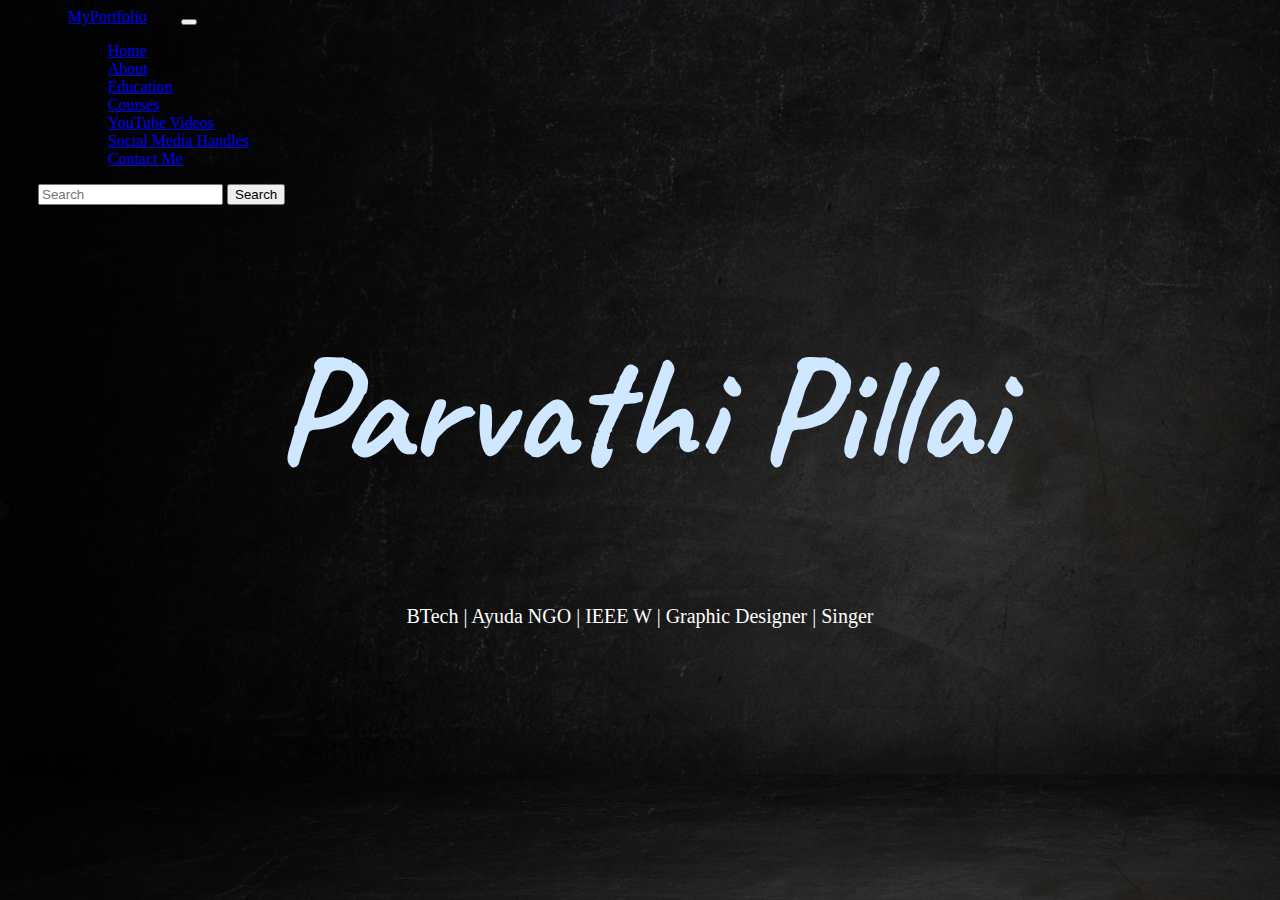
<file: index.html>
<!doctype html>
<html lang="en">

<head>
    <!-- Required meta tags -->
    <meta charset="utf-8">
    <meta name="viewport" content="width=device-width, initial-scale=1">

    <!-- Bootstrap CSS -->
    <link href="https://cdn.jsdelivr.net/npm/bootstrap@5.1.3/dist/css/bootstrap.min.css" rel="stylesheet"
        integrity="sha384-1BmE4kWBq78iYhFldvKuhfTAU6auU8tT94WrHftjDbrCEXSU1oBoqyl2QvZ6jIW3" crossorigin="anonymous">

    <title>Home</title>
    <link rel="preconnect" href="https://fonts.googleapis.com">
    <link rel="preconnect" href="https://fonts.gstatic.com" crossorigin>
    <link href="https://fonts.googleapis.com/css2?family=Caveat:wght@700&display=swap" rel="stylesheet">
    <link rel="stylesheet" href="styles.css">
</head>

<body class = "dark-bg">
    <nav class="navbar navbar-expand-lg navbar-dark bg-dark">
        <div class="container-fluid" style="padding-left: 30px; padding-right: 30px;">
            <a class="navbar-brand" href="#" style="padding-left: 30px; padding-right: 30px;">MyPortfolio</a>
            <button class="navbar-toggler" type="button" data-bs-toggle="collapse"
                data-bs-target="#navbarSupportedContent" aria-controls="navbarSupportedContent" aria-expanded="false"
                aria-label="Toggle navigation">
                <span class="navbar-toggler-icon"></span>
            </button>
            <div class="collapse navbar-collapse" id="navbarSupportedContent">
                <ul class="navbar-nav me-auto mb-2 mb-lg-0">
                    <li class="nav-item">
                        <a class="nav-link active" aria-current="page" href="index.html" style=" padding-left: 30px; padding-right: 30px;">Home</a>
                    </li>
                    <li class="nav-item">
                        <a class="nav-link " href="about.html" style=" padding-left: 30px; padding-right: 30px;">About</a>
                    </li>
                    <li class="nav-item">
                        <a class="nav-link" href="edu.html" style=" padding-left: 30px; padding-right: 30px;">Education</a>
                    </li>
                    <li class="nav-item">
                        <a class="nav-link" href="courses.html" style=" padding-left: 30px; padding-right: 30px;">Courses</a>
                    </li>
                    <li class="nav-item">
                        <a class="nav-link" href="yt.html" style=" padding-left: 30px; padding-right: 30px;">YouTube Videos</a>
                    </li>
                    <li class="nav-item">
                        <a class="nav-link" href="social.html" style=" padding-left: 30px; padding-right: 30px;">Social Media Handles</a>
                    </li>
                    <li class="nav-item">
                        <a class="nav-link" href="mailto:parvathippillai@gmail.com" style=" padding-left: 30px; padding-right: 30px;">Contact Me</a>
                    </li>
                   

                </ul>
                <form class="d-flex">
                    <input class="form-control me-2" type="search" placeholder="Search" aria-label="Search">
                    <button class="btn btn-outline-success" type="submit">Search</button>
                </form>
             
            </div>
        </div>
    </nav>

    <center>
        <div class="container" style="margin-top:40px">
            <div class="row row-cols-1 row-cols-lg-1 row-cols-sm-1">
                <div class="col">
                    <h1 style="color:rgb(207, 232, 255); font-size: 150px; font-family: 'Caveat', cursive; margin-top: 110px;">Parvathi Pillai</h1>
                </div>

                

            </div>
            <div class="row">
                <p style="color:rgb(255, 255, 255); font-size: 20px;">BTech | Ayuda NGO | IEEE W | Graphic Designer | Singer</p>
            </div>
            
        </div>

    </center>
  

    

 
    

       
        
      
        


  














    <!-- Optional JavaScript; choose one of the two! -->

    <!-- Option 1: Bootstrap Bundle with Popper -->
    <script src="https://cdn.jsdelivr.net/npm/bootstrap@5.1.3/dist/js/bootstrap.bundle.min.js"
        integrity="sha384-ka7Sk0Gln4gmtz2MlQnikT1wXgYsOg+OMhuP+IlRH9sENBO0LRn5q+8nbTov4+1p"
        crossorigin="anonymous"></script>

    <!-- Option 2: Separate Popper and Bootstrap JS -->
    <!--
    <script src="https://cdn.jsdelivr.net/npm/@popperjs/core@2.10.2/dist/umd/popper.min.js" integrity="sha384-7+zCNj/IqJ95wo16oMtfsKbZ9ccEh31eOz1HGyDuCQ6wgnyJNSYdrPa03rtR1zdB" crossorigin="anonymous"></script>
    <script src="https://cdn.jsdelivr.net/npm/bootstrap@5.1.3/dist/js/bootstrap.min.js" integrity="sha384-QJHtvGhmr9XOIpI6YVutG+2QOK9T+ZnN4kzFN1RtK3zEFEIsxhlmWl5/YESvpZ13" crossorigin="anonymous"></script>
    -->
</body>

</html>
</file>
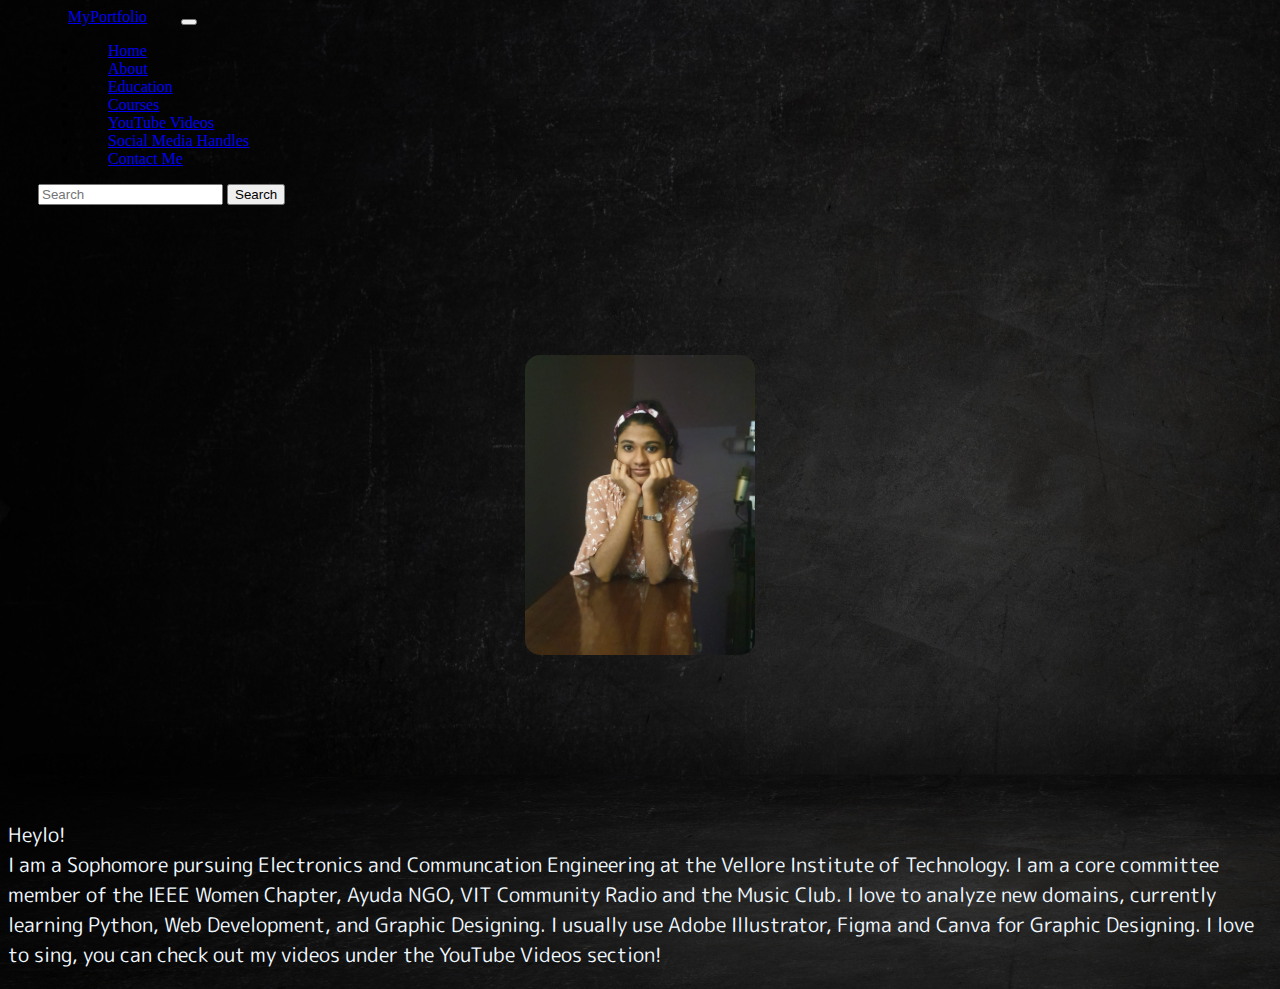
<file: about.html>
<!doctype html>
<html lang="en">

<head>
    <!-- Required meta tags -->
    <meta charset="utf-8">
    <meta name="viewport" content="width=device-width, initial-scale=1">

    <!-- Bootstrap CSS -->
    <link href="https://cdn.jsdelivr.net/npm/bootstrap@5.1.3/dist/css/bootstrap.min.css" rel="stylesheet"
        integrity="sha384-1BmE4kWBq78iYhFldvKuhfTAU6auU8tT94WrHftjDbrCEXSU1oBoqyl2QvZ6jIW3" crossorigin="anonymous">

    <title>About</title>
    <link rel="preconnect" href="https://fonts.googleapis.com">
<link rel="preconnect" href="https://fonts.gstatic.com" crossorigin>
<link href="https://fonts.googleapis.com/css2?family=M+PLUS+Rounded+1c&display=swap" rel="stylesheet">
<link rel="stylesheet" href="styles.css">
</head>

<body class="dark-bg">
    <!-- NAVBAR -->
    <nav class="navbar navbar-expand-lg navbar-dark bg-dark">
        <div class="container-fluid" style=" padding-left: 30px; padding-right: 30px;">
            <a class="navbar-brand" href="#" style=" padding-left: 30px; padding-right: 30px;">MyPortfolio</a>
            <button class="navbar-toggler" type="button" data-bs-toggle="collapse"
                data-bs-target="#navbarSupportedContent" aria-controls="navbarSupportedContent" aria-expanded="false"
                aria-label="Toggle navigation">
                <span class="navbar-toggler-icon"></span>
            </button>
            <div class="collapse navbar-collapse" id="navbarSupportedContent">
                <ul class="navbar-nav me-auto mb-2 mb-lg-0">
                    <li class="nav-item">
                        <a class="nav-link " aria-current="page" href="index.html" style=" padding-left: 30px; padding-right: 30px;">Home</a>
                    </li>
                    <li class="nav-item">
                        <a class="nav-link active " href="about.html" style=" padding-left: 30px; padding-right: 30px;">About</a>
                    </li>
                    <li class="nav-item">
                        <a class="nav-link" href="edu.html" style=" padding-left: 30px; padding-right: 30px;">Education</a>
                    </li>
                    <li class="nav-item">
                        <a class="nav-link" href="courses.html" style=" padding-left: 30px; padding-right: 30px;">Courses</a>
                    </li>
                    <li class="nav-item">
                        <a class="nav-link" href="yt.html" style=" padding-left: 30px; padding-right: 30px;">YouTube Videos</a>
                    </li>
                    <li class="nav-item">
                        <a class="nav-link" href="social.html" style=" padding-left: 30px; padding-right: 30px;">Social Media Handles</a>
                    </li>
                    <li class="nav-item">
                        <a class="nav-link" href="mailto:parvathippillai@gmail.com" style=" padding-left: 30px; padding-right: 30px;">Contact Me</a>
                    </li>


                </ul>
                <form class="d-flex">
                    <input class="form-control me-2" type="search" placeholder="Search" aria-label="Search">
                    <button class="btn btn-outline-success" type="submit">Search</button>
                </form>
            </div>
        </div>
    </nav>
        <div class="container">
            <div class="row row-col-2 row-col-sm-1">
                <div class="col" style="margin-top: 150px;" align = center>
                    <img src="images/me3.jpeg" width="230px" height="300px" style="border-radius: 15px;">
                </div>
                <div class="col" style="margin-top: 160px;">
                    <p class="text-justify" style="color:aliceblue; font-size: 20px; font-family: 'M PLUS Rounded 1c', sans-seri;">Heylo!<br>
                    I am a Sophomore pursuing Electronics and Communcation Engineering at the Vellore Institute of Technology. I am 
                    a core committee member of the IEEE Women Chapter, Ayuda NGO, VIT Community Radio and the Music Club.
                I love to analyze new domains, currently learning Python, Web Development, and Graphic Designing. I usually use Adobe Illustrator, Figma and Canva for Graphic Designing. I love to sing, you can check out my videos under the YouTube Videos section!</p>
                </div>
            </div>
        </div>



    </div>













    <!-- Optional JavaScript; choose one of the two! -->

    <!-- Option 1: Bootstrap Bundle with Popper -->
    <script src="https://cdn.jsdelivr.net/npm/bootstrap@5.1.3/dist/js/bootstrap.bundle.min.js"
        integrity="sha384-ka7Sk0Gln4gmtz2MlQnikT1wXgYsOg+OMhuP+IlRH9sENBO0LRn5q+8nbTov4+1p"
        crossorigin="anonymous"></script>

    <!-- Option 2: Separate Popper and Bootstrap JS -->
    <!--
    <script src="https://cdn.jsdelivr.net/npm/@popperjs/core@2.10.2/dist/umd/popper.min.js" integrity="sha384-7+zCNj/IqJ95wo16oMtfsKbZ9ccEh31eOz1HGyDuCQ6wgnyJNSYdrPa03rtR1zdB" crossorigin="anonymous"></script>
    <script src="https://cdn.jsdelivr.net/npm/bootstrap@5.1.3/dist/js/bootstrap.min.js" integrity="sha384-QJHtvGhmr9XOIpI6YVutG+2QOK9T+ZnN4kzFN1RtK3zEFEIsxhlmWl5/YESvpZ13" crossorigin="anonymous"></script>
    -->
</body>

</html>
</file>
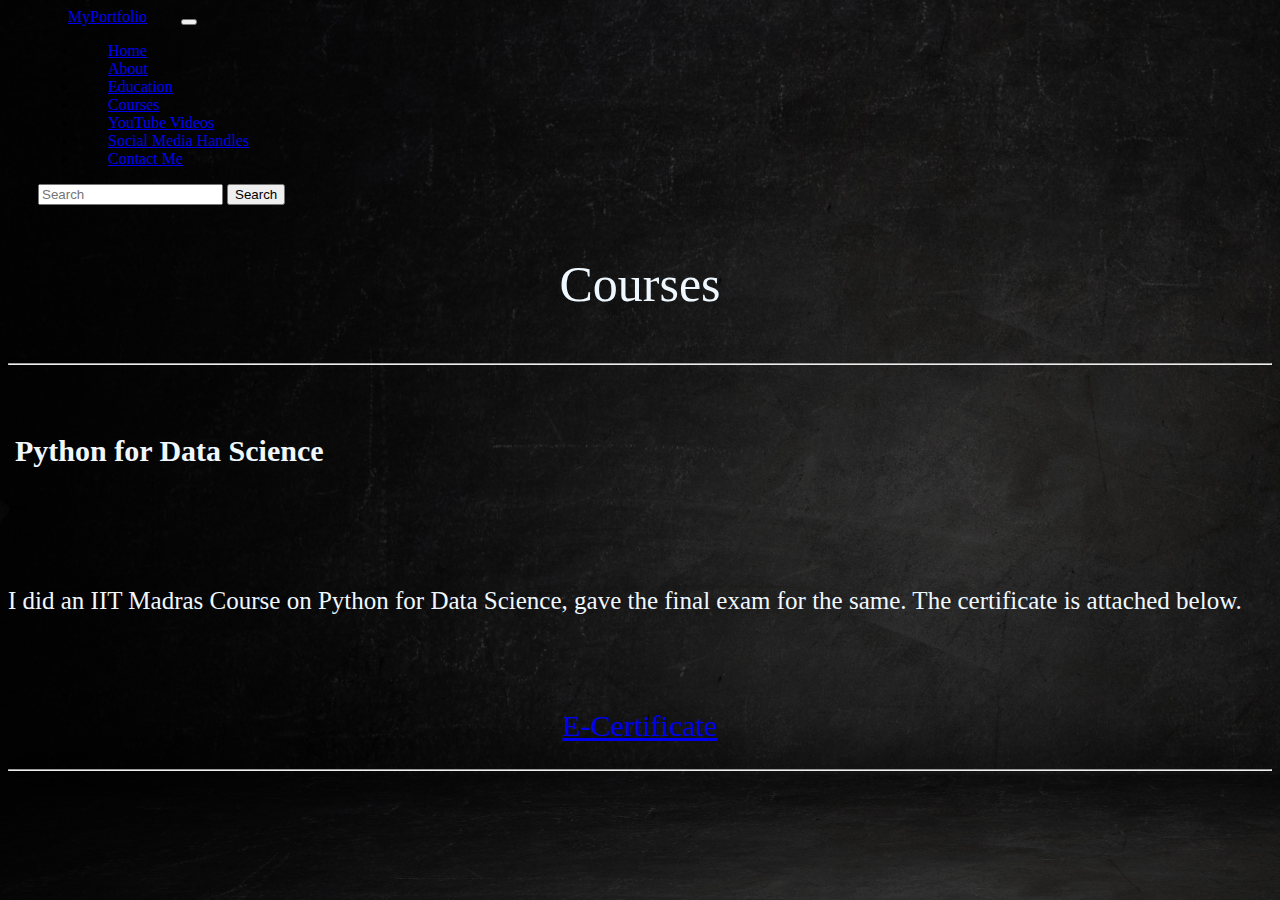
<file: courses.html>
<!doctype html>
<html lang="en">

<head>
    <!-- Required meta tags -->
    <meta charset="utf-8">
    <meta name="viewport" content="width=device-width, initial-scale=1">

    <!-- Bootstrap CSS -->
    <link href="https://cdn.jsdelivr.net/npm/bootstrap@5.1.3/dist/css/bootstrap.min.css" rel="stylesheet"
        integrity="sha384-1BmE4kWBq78iYhFldvKuhfTAU6auU8tT94WrHftjDbrCEXSU1oBoqyl2QvZ6jIW3" crossorigin="anonymous">
        <link rel="stylesheet" href="styles.css">

    <title>Home</title>
    <link rel="preconnect" href="https://fonts.googleapis.com">
    <link rel="preconnect" href="https://fonts.gstatic.com" crossorigin>
    <link href="https://fonts.googleapis.com/css2?family=Caveat:wght@700&display=swap" rel="stylesheet">
</head>

<body class = dark-bg>

    <!-- NAVBAR -->
    <nav class="navbar navbar-expand-lg navbar-dark bg-dark">
        <div class="container-fluid" style="padding-left: 30px; padding-right: 30px;">
            <a class="navbar-brand" href="#" style="padding-left: 30px; padding-right: 30px;">MyPortfolio</a>
            <button class="navbar-toggler" type="button" data-bs-toggle="collapse"
                data-bs-target="#navbarSupportedContent" aria-controls="navbarSupportedContent" aria-expanded="false"
                aria-label="Toggle navigation">
                <span class="navbar-toggler-icon"></span>
            </button>
            <div class="collapse navbar-collapse" id="navbarSupportedContent">
                <ul class="navbar-nav me-auto mb-2 mb-lg-0">
                    <li class="nav-item">
                        <a class="nav-link" aria-current="page" href="index.html"
                            style=" padding-left: 30px; padding-right: 30px;">Home</a>
                    </li>
                    <li class="nav-item">
                        <a class="nav-link " href="about.html"
                            style=" padding-left: 30px; padding-right: 30px;">About</a>
                    </li>
                    <li class="nav-item">
                        <a class="nav-link" href="edu.html"
                            style=" padding-left: 30px; padding-right: 30px;">Education</a>
                    </li>
                    <li class="nav-item">
                        <a class="nav-link active" href="courses.html" style=" padding-left: 30px; padding-right: 30px;">Courses</a>
                    </li>
                    <li class="nav-item">
                        <a class="nav-link" href="yt.html" style=" padding-left: 30px; padding-right: 30px;">YouTube
                            Videos</a>
                    </li>
                    <li class="nav-item">
                        <a class="nav-link" href="social.html" style=" padding-left: 30px; padding-right: 30px;">Social
                            Media Handles</a>
                    </li>
                    <li class="nav-item">
                        <a class="nav-link" href="mailto:parvathippillai@gmail.com"
                            style=" padding-left: 30px; padding-right: 30px;">Contact Me</a>
                    </li>

                </ul>
                <form class="d-flex">
                    <input class="form-control me-2" type="search" placeholder="Search" aria-label="Search">
                    <button class="btn btn-outline-success" type="submit">Search</button>
                </form>

            </div>
        </div>
    </nav>

    <div class="container" style="margin-top: 20px;">
        <center>
            <p style="color:aliceblue; font-size: 50px; font-family:'Lucida Sans', 'Lucida Sans Regular', 'Lucida Grande', 'Lucida Sans Unicode', Geneva, Verdana, sans-serifs">Courses</p>

        </center><hr style="color: aliceblue;"><br><br>
        <div class="row" style="color:aliceblue; font-size: 20px; font-family: 'M PLUS Rounded 1c', sans-seri;">
            <h2><span class="border border-primary " style="padding: 7px; border-radius: 10px;">Python for Data Science</span></h2><br><br><br>
            <p style="color:aliceblue; font-size: 25px; font-family: 'M PLUS Rounded 1c', sans-seri;">I did an IIT Madras Course on Python for Data Science, gave the final exam for the same. The certificate is attached below.</p>
            <br><br><br>
            <div>
                <center>
                
                <a href="https://drive.google.com/file/d/1SWaMF82oRroXk6mpwvADWxcZlNwPPuzb/view?usp=sharing" style= "font-size: 30px; font-family: 'M PLUS Rounded 1c', sans-seri;">E-Certificate</a>
                </center>
            </div>
        </div><br><hr style="color: aliceblue;"><br><br>
        
        
    </div>




























    <!-- Optional JavaScript; choose one of the two! -->

    <!-- Option 1: Bootstrap Bundle with Popper -->
    <script src="https://cdn.jsdelivr.net/npm/bootstrap@5.1.3/dist/js/bootstrap.bundle.min.js"
        integrity="sha384-ka7Sk0Gln4gmtz2MlQnikT1wXgYsOg+OMhuP+IlRH9sENBO0LRn5q+8nbTov4+1p"
        crossorigin="anonymous"></script>

    <!-- Option 2: Separate Popper and Bootstrap JS -->
    <!--
    <script src="https://cdn.jsdelivr.net/npm/@popperjs/core@2.10.2/dist/umd/popper.min.js" integrity="sha384-7+zCNj/IqJ95wo16oMtfsKbZ9ccEh31eOz1HGyDuCQ6wgnyJNSYdrPa03rtR1zdB" crossorigin="anonymous"></script>
    <script src="https://cdn.jsdelivr.net/npm/bootstrap@5.1.3/dist/js/bootstrap.min.js" integrity="sha384-QJHtvGhmr9XOIpI6YVutG+2QOK9T+ZnN4kzFN1RtK3zEFEIsxhlmWl5/YESvpZ13" crossorigin="anonymous"></script>
    -->
</body>

</html>
</file>
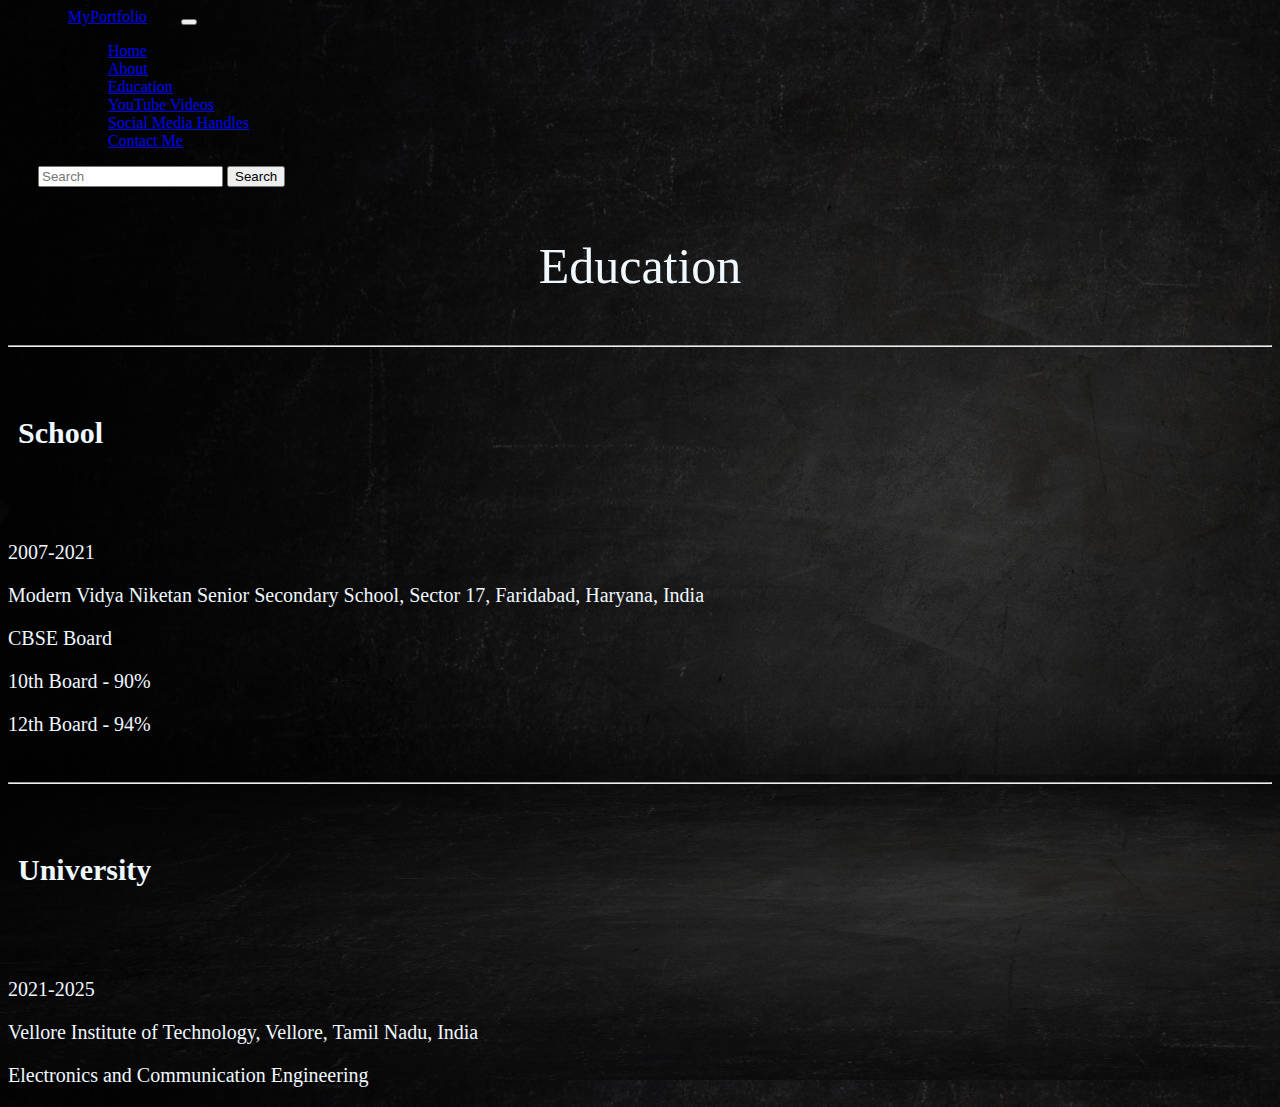
<file: edu.html>
<!doctype html>
<html lang="en">

<head>
    <!-- Required meta tags -->
    <meta charset="utf-8">
    <meta name="viewport" content="width=device-width, initial-scale=1">

    <!-- Bootstrap CSS -->
    <link href="https://cdn.jsdelivr.net/npm/bootstrap@5.1.3/dist/css/bootstrap.min.css" rel="stylesheet"
        integrity="sha384-1BmE4kWBq78iYhFldvKuhfTAU6auU8tT94WrHftjDbrCEXSU1oBoqyl2QvZ6jIW3" crossorigin="anonymous">
        <link rel="stylesheet" href="styles.css">

    <title>Home</title>
    <link rel="preconnect" href="https://fonts.googleapis.com">
    <link rel="preconnect" href="https://fonts.gstatic.com" crossorigin>
    <link href="https://fonts.googleapis.com/css2?family=Caveat:wght@700&display=swap" rel="stylesheet">
</head>

<body class = dark-bg>

    <!-- NAVBAR -->
    <nav class="navbar navbar-expand-lg navbar-dark bg-dark">
        <div class="container-fluid" style="padding-left: 30px; padding-right: 30px;">
            <a class="navbar-brand" href="#" style="padding-left: 30px; padding-right: 30px;">MyPortfolio</a>
            <button class="navbar-toggler" type="button" data-bs-toggle="collapse"
                data-bs-target="#navbarSupportedContent" aria-controls="navbarSupportedContent" aria-expanded="false"
                aria-label="Toggle navigation">
                <span class="navbar-toggler-icon"></span>
            </button>
            <div class="collapse navbar-collapse" id="navbarSupportedContent">
                <ul class="navbar-nav me-auto mb-2 mb-lg-0">
                    <li class="nav-item">
                        <a class="nav-link" aria-current="page" href="index.html"
                            style=" padding-left: 30px; padding-right: 30px;">Home</a>
                    </li>
                    <li class="nav-item">
                        <a class="nav-link " href="about.html"
                            style=" padding-left: 30px; padding-right: 30px;">About</a>
                    </li>
                    <li class="nav-item">
                        <a class="nav-link active" href="edu.html"
                            style=" padding-left: 30px; padding-right: 30px;">Education</a>
                    </li>
                    <li class="nav-item">
                        <a class="nav-link" href="yt.html" style=" padding-left: 30px; padding-right: 30px;">YouTube
                            Videos</a>
                    </li>
                    <li class="nav-item">
                        <a class="nav-link" href="social.html" style=" padding-left: 30px; padding-right: 30px;">Social
                            Media Handles</a>
                    </li>
                    <li class="nav-item">
                        <a class="nav-link" href="mailto:parvathippillai@gmail.com"
                            style=" padding-left: 30px; padding-right: 30px;">Contact Me</a>
                    </li>

                </ul>
                <form class="d-flex">
                    <input class="form-control me-2" type="search" placeholder="Search" aria-label="Search">
                    <button class="btn btn-outline-success" type="submit">Search</button>
                </form>

            </div>
        </div>
    </nav>

    <div class="container" style="margin-top: 20px;">
        <center>
            <p style="color:aliceblue; font-size: 50px; font-family:'Lucida Sans', 'Lucida Sans Regular', 'Lucida Grande', 'Lucida Sans Unicode', Geneva, Verdana, sans-serifs">Education</p>

        </center><hr style="color: aliceblue;"><br><br>
        <div class="row" style="color:aliceblue; font-size: 20px; font-family: 'M PLUS Rounded 1c', sans-seri;">
            <h2><span class="border border-primary " style="padding: 10px; border-radius: 10px;">School</span></h2><br><br>
            <p>2007-2021</p>
            <p>Modern Vidya Niketan Senior Secondary School, Sector 17, Faridabad, Haryana, India</p>
            <p>CBSE Board</p>
            <p>10th Board - 90%</p>
            <p>12th Board - 94%</p>
        </div><br><hr style="color: aliceblue;"><br><br>
        <div class="row" style="color:aliceblue; font-size: 20px; font-family: 'M PLUS Rounded 1c', sans-seri;">
            <h2><span class="border border-primary" style="padding: 10px; border-radius: 10px;">University</span></h2><br><br>
            <p>2021-2025</p>
            <p>Vellore Institute of Technology, Vellore, Tamil Nadu, India</p>
            <p>Electronics and Communication Engineering</p>
        </div>
    </div>




























    <!-- Optional JavaScript; choose one of the two! -->

    <!-- Option 1: Bootstrap Bundle with Popper -->
    <script src="https://cdn.jsdelivr.net/npm/bootstrap@5.1.3/dist/js/bootstrap.bundle.min.js"
        integrity="sha384-ka7Sk0Gln4gmtz2MlQnikT1wXgYsOg+OMhuP+IlRH9sENBO0LRn5q+8nbTov4+1p"
        crossorigin="anonymous"></script>

    <!-- Option 2: Separate Popper and Bootstrap JS -->
    <!--
    <script src="https://cdn.jsdelivr.net/npm/@popperjs/core@2.10.2/dist/umd/popper.min.js" integrity="sha384-7+zCNj/IqJ95wo16oMtfsKbZ9ccEh31eOz1HGyDuCQ6wgnyJNSYdrPa03rtR1zdB" crossorigin="anonymous"></script>
    <script src="https://cdn.jsdelivr.net/npm/bootstrap@5.1.3/dist/js/bootstrap.min.js" integrity="sha384-QJHtvGhmr9XOIpI6YVutG+2QOK9T+ZnN4kzFN1RtK3zEFEIsxhlmWl5/YESvpZ13" crossorigin="anonymous"></script>
    -->
</body>

</html>
</file>
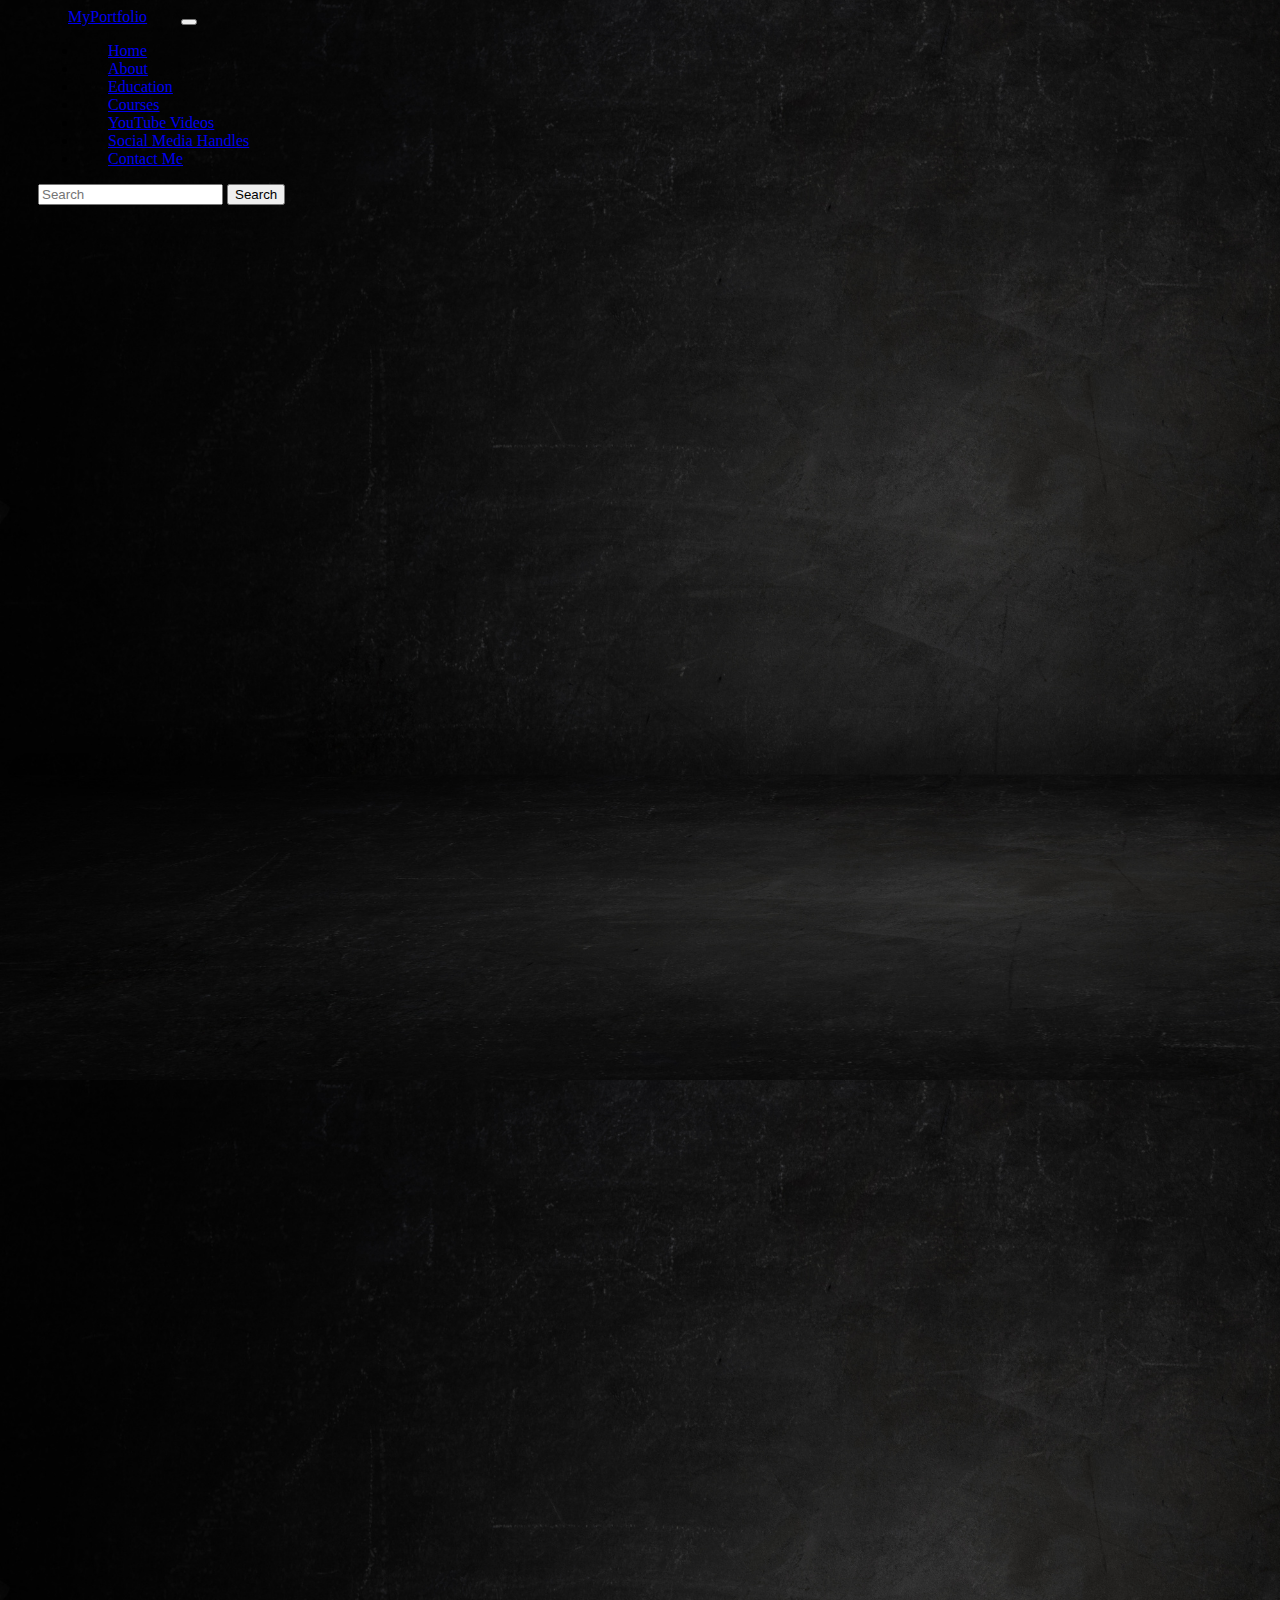
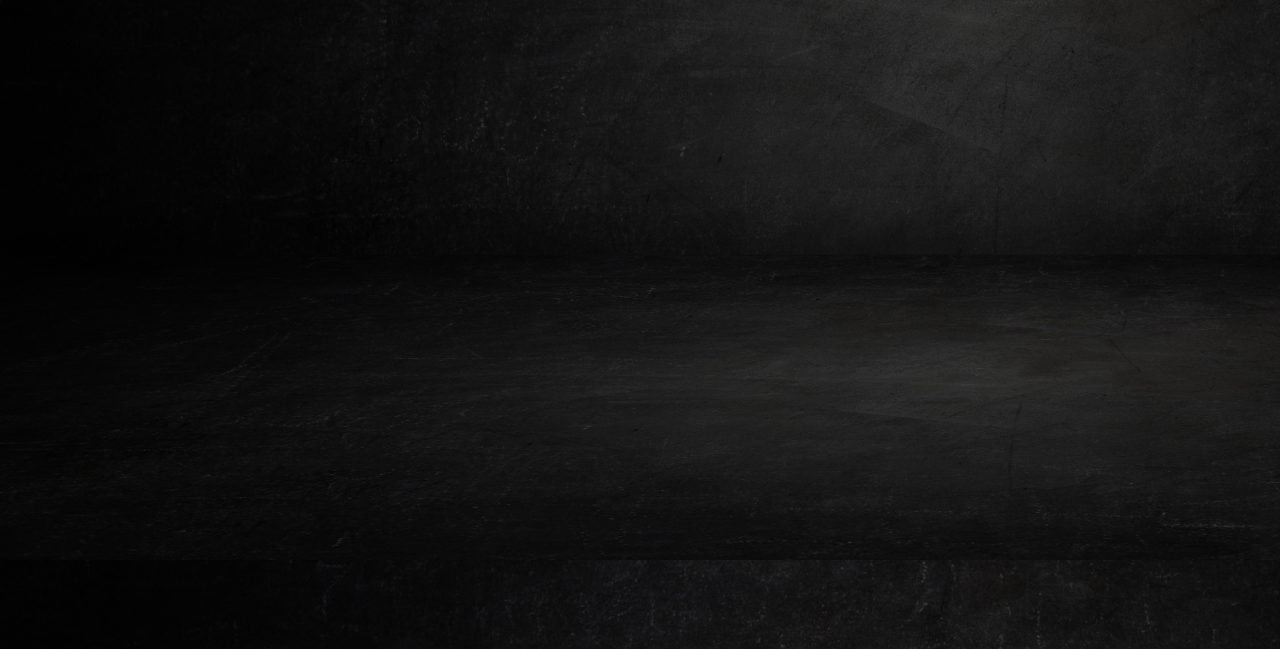
<file: yt.html>
<!doctype html>
<html lang="en">

<head>
    <!-- Required meta tags -->
    <meta charset="utf-8">
    <meta name="viewport" content="width=device-width, initial-scale=1">

    <!-- Bootstrap CSS -->
    <link href="https://cdn.jsdelivr.net/npm/bootstrap@5.1.3/dist/css/bootstrap.min.css" rel="stylesheet"
        integrity="sha384-1BmE4kWBq78iYhFldvKuhfTAU6auU8tT94WrHftjDbrCEXSU1oBoqyl2QvZ6jIW3" crossorigin="anonymous">

    <title>Home</title>
    <link rel="preconnect" href="https://fonts.googleapis.com">
    <link rel="preconnect" href="https://fonts.gstatic.com" crossorigin>
    <link rel="preconnect" href="https://fonts.googleapis.com">
    <link rel="preconnect" href="https://fonts.gstatic.com" crossorigin>
    <link href="https://fonts.googleapis.com/css2?family=Anton&display=swap" rel="stylesheet">
    <link rel="stylesheet" href="styles.css">

</head>

<body class = dark-bg>

    <!-- NAVBAR -->
    <nav class="navbar navbar-expand-lg navbar-dark bg-dark">
        <div class="container-fluid" style="padding-left: 30px; padding-right: 30px;">
            <a class="navbar-brand" href="#" style="padding-left: 30px; padding-right: 30px;">MyPortfolio</a>
            <button class="navbar-toggler" type="button" data-bs-toggle="collapse"
                data-bs-target="#navbarSupportedContent" aria-controls="navbarSupportedContent" aria-expanded="false"
                aria-label="Toggle navigation">
                <span class="navbar-toggler-icon"></span>
            </button>
            <div class="collapse navbar-collapse" id="navbarSupportedContent">
                <ul class="navbar-nav me-auto mb-2 mb-lg-0">
                    <li class="nav-item">
                        <a class="nav-link" aria-current="page" href="index.html" style=" padding-left: 30px; padding-right: 30px;">Home</a>
                    </li>
                    <li class="nav-item">
                        <a class="nav-link " href="about.html" style=" padding-left: 30px; padding-right: 30px;">About</a>
                    </li>
                    <li class="nav-item">
                        <a class="nav-link" href="edu.html" style=" padding-left: 30px; padding-right: 30px;">Education</a>
                    </li>
                    <li class="nav-item">
                        <a class="nav-link" href="courses.html" style=" padding-left: 30px; padding-right: 30px;">Courses</a>
                    </li>
                    <li class="nav-item">
                        <a class="nav-link active" href="yt.html" style=" padding-left: 30px; padding-right: 30px;">YouTube Videos</a>
                    </li>
                    <li class="nav-item">
                        <a class="nav-link" href="social.html" style=" padding-left: 30px; padding-right: 30px;">Social Media Handles</a>
                    </li>
                    <li class="nav-item">
                        <a class="nav-link" href="mailto:parvathippillai@gmail.com" style=" padding-left: 30px; padding-right: 30px;">Contact Me</a>
                    </li>

                </ul>
                <form class="d-flex">
                    <input class="form-control me-2" type="search" placeholder="Search" aria-label="Search">
                    <button class="btn btn-outline-success" type="submit">Search</button>
                </form>
             
            </div>
        </div>
    </nav>

    <div class="yt" id="yt.htm">
        <div style="margin-top: 50px; margin-left: 150px;">
            <div class="row row-col-2 row-col-sm-1" >
                <div class="col" style="margin-right:-50px">
                    <iframe width="560" height="315" src="https://www.youtube.com/embed/EGE5aVkUtU8" title="YouTube video player" frameborder="0" allow="accelerometer; autoplay; clipboard-write; encrypted-media; gyroscope; picture-in-picture" allowfullscreen></iframe>            

                </div>
                <div class="col" style="margin-left:-50px">
                    <iframe width="560" height="315" src="https://www.youtube.com/embed/MyfGA4XFHBA" title="YouTube video player" frameborder="0" allow="accelerometer; autoplay; clipboard-write; encrypted-media; gyroscope; picture-in-picture" allowfullscreen></iframe>

                </div>

            </div> <br><br>
            <div class="row row-col-2 row-col-sm-1">
                <div class="col" style="margin-right:-50px">
                    <iframe width="560" height="315" src="https://www.youtube.com/embed/fKois6eDRGo" title="YouTube video player" frameborder="0" allow="accelerometer; autoplay; clipboard-write; encrypted-media; gyroscope; picture-in-picture" allowfullscreen></iframe>

                </div>
                <div class="col" style="margin-left:-50px">
                    <iframe width="560" height="315" src="https://www.youtube.com/embed/7ei8qYQTUFQ" title="YouTube video player" frameborder="0" allow="accelerometer; autoplay; clipboard-write; encrypted-media; gyroscope; picture-in-picture" allowfullscreen ></iframe>

                </div>

            </div> <br><br>
            <div class="row row-col-2 row-col-sm-1">
                <div class="col" style="margin-right:-50px">
                    <iframe width="560" height="315" src="https://www.youtube.com/embed/ueQnbyhO5BY" title="YouTube video player" frameborder="0" allow="accelerometer; autoplay; clipboard-write; encrypted-media; gyroscope; picture-in-picture" allowfullscreen></iframe>

                </div>
                <div class="col" style="margin-left:-50px">
                    <iframe width="560" height="315" src="https://www.youtube.com/embed/LIMpKn5uJQM" title="YouTube video player" frameborder="0" allow="accelerometer; autoplay; clipboard-write; encrypted-media; gyroscope; picture-in-picture" allowfullscreen ></iframe>
                </div>

            </div>






        

        </div>
  

    

 
    

       
        
      
        


  














    <!-- Optional JavaScript; choose one of the two! -->

    <!-- Option 1: Bootstrap Bundle with Popper -->
    <script src="https://cdn.jsdelivr.net/npm/bootstrap@5.1.3/dist/js/bootstrap.bundle.min.js"
        integrity="sha384-ka7Sk0Gln4gmtz2MlQnikT1wXgYsOg+OMhuP+IlRH9sENBO0LRn5q+8nbTov4+1p"
        crossorigin="anonymous"></script>

    <!-- Option 2: Separate Popper and Bootstrap JS -->
    <!--
    <script src="https://cdn.jsdelivr.net/npm/@popperjs/core@2.10.2/dist/umd/popper.min.js" integrity="sha384-7+zCNj/IqJ95wo16oMtfsKbZ9ccEh31eOz1HGyDuCQ6wgnyJNSYdrPa03rtR1zdB" crossorigin="anonymous"></script>
    <script src="https://cdn.jsdelivr.net/npm/bootstrap@5.1.3/dist/js/bootstrap.min.js" integrity="sha384-QJHtvGhmr9XOIpI6YVutG+2QOK9T+ZnN4kzFN1RtK3zEFEIsxhlmWl5/YESvpZ13" crossorigin="anonymous"></script>
    -->
</body>

</html>
</file>
<file: styles.css>
.dark-bg {
    background-image: url('images/bg3.png');
}

.contact-button {
    color: aliceblue;
    align-items: center;
}
</file>
